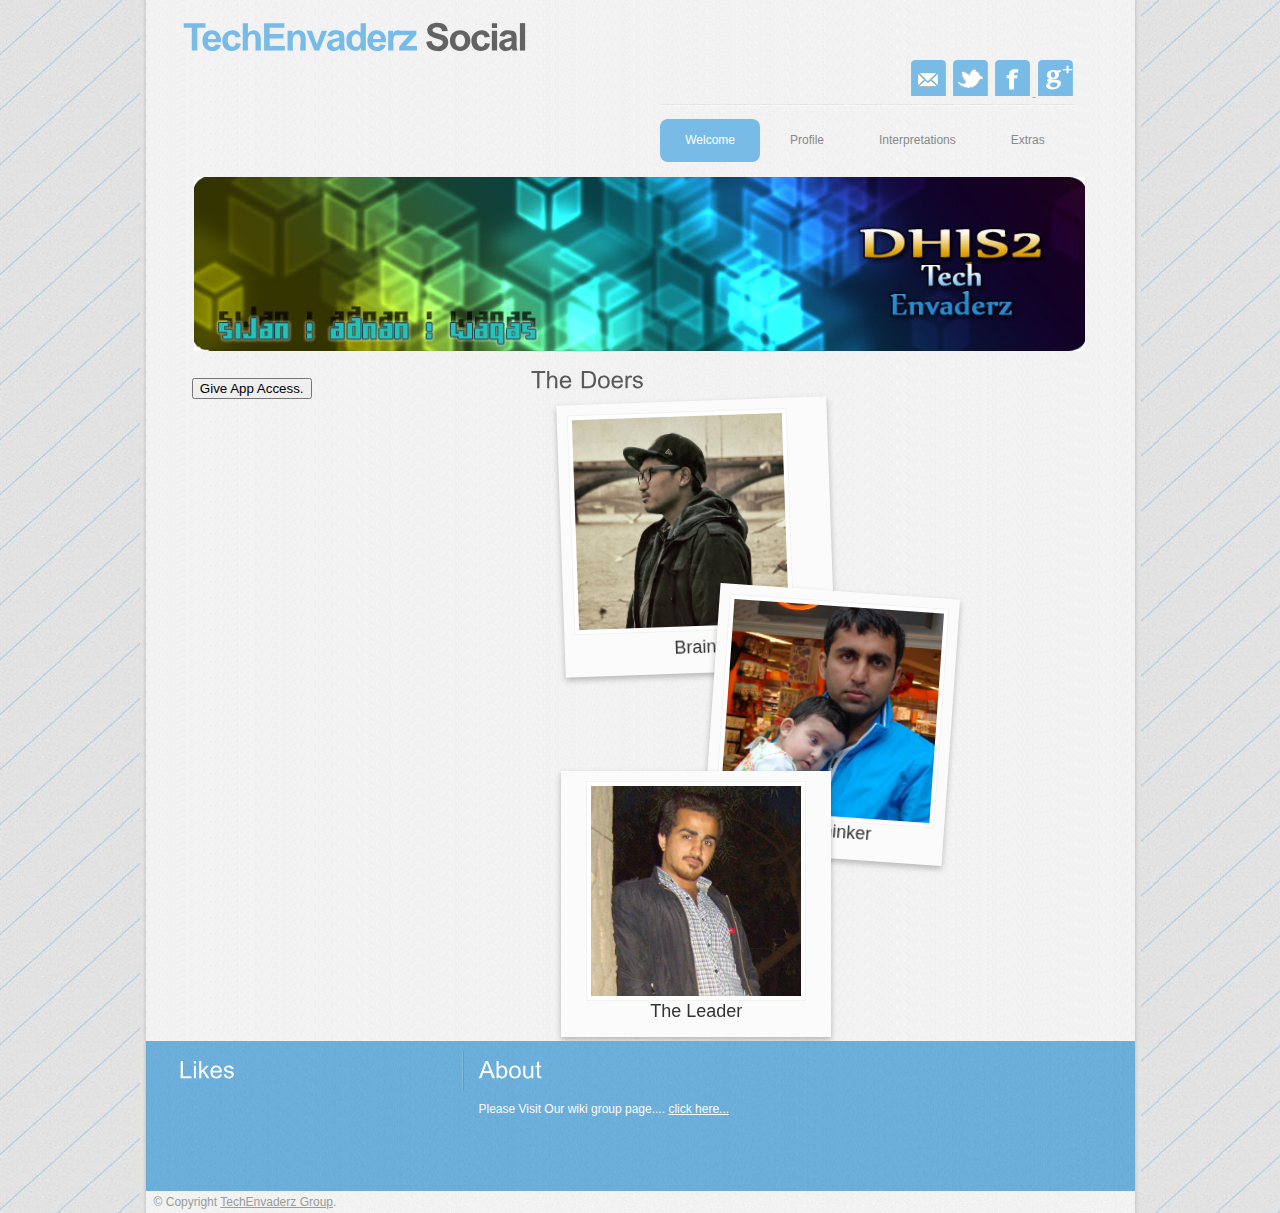
<file: index.html>
<!DOCTYPE html PUBLIC "-//W3C//DTD XHTML 1.0 Transitional//EN" "http://www.w3.org/TR/xhtml1/DTD/xhtml1-transitional.dtd">
<html xmlns="http://www.w3.org/1999/xhtml">
<head>
<title>INF5750Social App - Welcome...</title>
<meta http-equiv="Content-Type" content="text/html; charset=UTF-8" />
<link href="style.css" rel="stylesheet" type="text/css" />
    <link href="css/polaroids.css" rel="stylesheet" type="text/css" />
    <script type="text/javascript" src="js/jquery-1.4.2.min.js"></script>
<script type="text/javascript" src="js/script.js"></script>
<script type="text/javascript" src="js/cufon-yui.js"></script>
<script type="text/javascript" src="js/arial.js"></script>
<script type="text/javascript" src="js/cuf_run.js"></script>

    <div id="fb-root"></div>
  <script>
        window.fbAsyncInit = function() {
            FB.init({
                appId      : '244275442397389',                        // App ID from the app dashboard
                channelUrl : 'http://apps.dhis2.org/apps/SocialApp/channel.html', // Channel file for x-domain comms
                status     : true,                                 // Check Facebook Login status
                cookie     : true, // enable cookies to allow the server to access the session
                xfbml      : true                                 // Look for social plugins on the page

                // appId      : '113455642165175', // App ID

            });
        };

        function facebookLogin() {

            FB.getLoginStatus(function(response) {

                if (response.status === 'connected') {
                    // connected
                    getProfileImage();

                } else if (response.status === 'not_authorized') {
                    //app not_authorized
                    FB.login(function(response) {
                        if (response && response.status === 'connected') {
                            getProfileImage();
                        }
                    });

                } else {
                    // not_logged_in to Facebook
                    FB.login(function(response) {
                        if (response && response.status === 'connected') {
                            $btn.text('thankyou,got access...');
                        }
                    });
                }
            });
        }

        // Load the SDK Asynchronously
        (function (d) {
            var js, id = 'facebook-jssdk', ref = d.getElementsByTagName('script')[0];
            if (d.getElementById(id)) {
                return;
            }
            js = d.createElement('script');
            js.id = id;
            js.async = true;
            js.src = "//connect.facebook.net/en_US/all.js";
            ref.parentNode.insertBefore(js, ref);
        }(document));
    </script>
</head>
<body>

<div class="main">
  <div class="main_resize">
    <div class="header">
      <div class="logo">
        <h1><a href="index.html"><span>TechEnvaderz </span>Social</a></h1>
      </div>
      <div class="clr"></div>
      <div class="social-holder">
        <div class="wrap">
            <a class="mobile-contact" href="mailto:gurung.sijan@gmail.com?Subject=Hello%20inf5750Social">
                <img src="images/social-contact.png"></a>           
            <a class="twitter" href="https://twitter.com/gurungsiz" target="_blank">
                <img src="images/social-twitter.png"></a>
            <a class="facebook" href="https://www.facebook.com/techenvaderz" target="_blank">
                <img src="images/social-facebook.png">
            </a><a class="facebook" href="https://plus.google.com/u/0/+sijangurung/" target="_blank">
            <img src="images/gplus.png"></a>
        </div>
      </div>
      <div class="menu_nav">
        <ul >
          <li class="active"><a href="index.html"s>Welcome</a></li>
          <li><a href="viewProfile.html" >Profile</a></li>
          <li><a href="interpretations.html" >Interpretations</a></li>
          <li><a href="extras.html">Extras</a></li>
        </ul>
        <div class="clr"></div>
      </div>
      <div class="hbg"><img src="images/header_images.jpg" style="width: 90%; height: 18%;" alt="" /></div>
    </div>
    <div class="content" id="content">
      <div class="content_bg">

        <div class="mainbar" id="mainbar" style="overflow-y:hidden">
            <h2> The Doers </h2>
        <!-- PUT ALL THE FILES HERE... THIS IS THE MAIN BODY PART.... SIJAN GURUNG MESSAGE -->
            <div class="large-5">
                <ul class="polaroids" style="width: 300px;">
                    <li class="first">
                        <a href="https://www.facebook.com/deejay.sijan" title="Mr. Brainy">
                            <img alt="Mr. Brainy" src="images/01.jpg" width="210px" height="210px">
                        </a>
                    </li>
                    <li class="second">
                        <a href="https://www.facebook.com/adnan.altaf.10" title="The Thinker">
                            <img alt="Mr. Adnan" src="images/02.jpg"  width="210px" height="210px">
                        </a>
                    </li>
                    <li class="third">
                        <a href="https://www.facebook.com/wackyy" title="The Leader">
                            <img alt="Mr. Waqas" src="images/03.jpg"  width="210px" height="210px">
                        </a>
                    </li>
                </ul>

            </div>
  </div>
      </div>
	  <div class="sidebar" style="padding: 0%;">

          <div class="gadget" style="width: 100%">
						<button type="button" class="btn-fb">Give App Access.</button>
            <div class="clr"></div>
          </div>
        </div>
        <div class="clr"></div>
      </div>
    </div>
  </div>
  <div class="fbg">
    <div class="fbg_resize">
        
        <div class="col c1">
        <h2><span>Likes</span></h2>
            <div class="fb-like-box" data-href="https://www.facebook.com/techenvaderz" data-width="270" data-height="100" data-colorscheme="light" data-show-faces="true" data-header="true" data-stream="false" data-show-border="true"></div>
        </div>
      <div class="col c3">
        <h2><span>About</span></h2>
        <p> Please Visit Our wiki group page.... <a href="https://wiki.uio.no/mn/ifi/inf5750/index.php/Tech_Invaders_Social_network_integration" target="_blank">click here...</a></p>
      </div>
      <div class="clr"></div>
    </div>
  </div>

<div class="footer">
  <div class="footer_resize">
    <p class="lf">&copy; Copyright <a href="#">TechEnvaderz Group</a>.</p>
    <div class="clr"></div>
  </div>
</div>
<script>
    (function() {
		$(".btn-fb").bind("click", function(e){
            e.preventDefault();
            facebookLogin();
        });
    })();
</script>
</body>
</html>
</file>
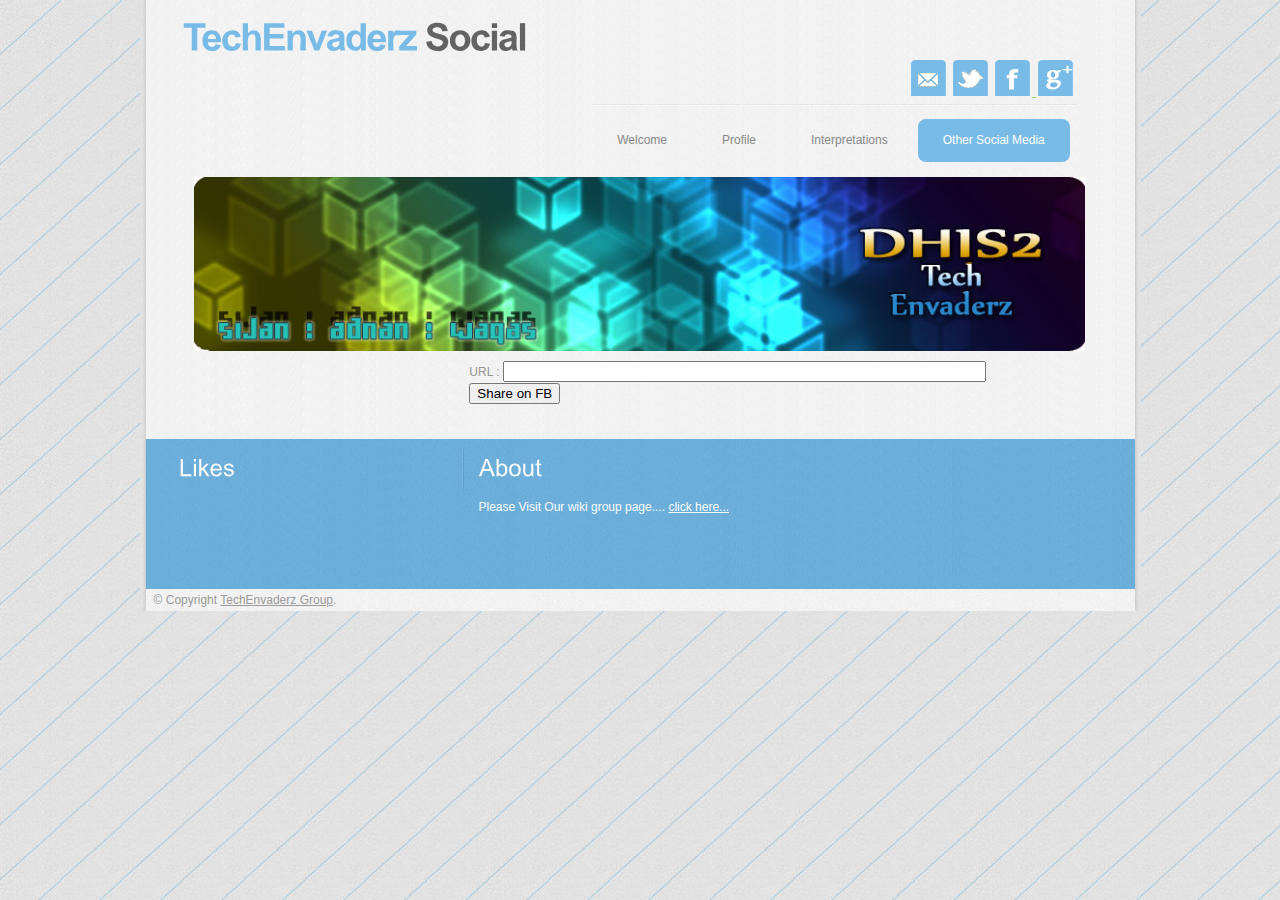
<file: facebook.html>
<!DOCTYPE html PUBLIC "-//W3C//DTD XHTML 1.0 Transitional//EN" "http://www.w3.org/TR/xhtml1/DTD/xhtml1-transitional.dtd">
<html xmlns="http://www.w3.org/1999/xhtml">
<head>
<title>INF5750Social App - Social Pages...</title>
<meta http-equiv="Content-Type" content="text/html; charset=UTF-8" />
<link href="style.css" rel="stylesheet" type="text/css" />
<script type="text/javascript" src="js/jquery-1.3.2.min.js"></script>
<script type="text/javascript" src="js/script.js"></script>
<script type="text/javascript" src="js/cufon-yui.js"></script>
<script type="text/javascript" src="js/arial.js"></script>
<script type="text/javascript" src="js/cuf_run.js"></script>

<script src="https://ajax.googleapis.com/ajax/libs/jquery/1.9.0/jquery.min.js"></script>
<div id="fb-root"></div> 
    <script>
    window.fbAsyncInit = function() {
        FB.init({
          appId      : '240732082752389',                        // App ID from the app dashboard
          channelUrl : 'http://localhost:8080/SocialApp/facebook/channel.html', // Channel file for x-domain comms
          status     : true,                                 // Check Facebook Login status
         cookie     : true, // enable cookies to allow the server to access the session
          xfbml      : true                                 // Look for social plugins on the page
          
         // appId      : '113455642165175', // App ID
   
        });
        // Additional initialization code such as adding Event Listeners goes here
    }; 
// Load the SDK Asynchronously
     (function(d){
         var js, id = 'facebook-jssdk', ref = d.getElementsByTagName('script')[0];
         if (d.getElementById(id)) {return;}
         js = d.createElement('script'); js.id = id; js.async = true;
         js.src = "//connect.facebook.net/en_US/all.js";
         ref.parentNode.insertBefore(js, ref);
         }(document));
</script>

</head>
<body>
<div class="main">
  <div class="main_resize">
    <div class="header">
      <div class="logo">
        <h1><a href="#"><span>TechEnvaderz </span>Social</a></h1>
      </div>
      <div class="clr"></div>
        <div class="social-holder">
            <div class="wrap">
                <a class="mobile-contact" href="mailto:gurung.sijan@gmail.com?Subject=Hello%20inf5750Social">
                    <img src="images/social-contact.png"></a>
                <a class="twitter" href="https://twitter.com/gurungsiz" target="_blank">
                    <img src="images/social-twitter.png"></a>
                <a class="facebook" href="https://www.facebook.com/techenvaderz" target="_blank">
                    <img src="images/social-facebook.png">
                </a><a class="facebook" href="https://plus.google.com/u/0/+sijangurung/" target="_blank">
                <img src="images/gplus.png"></a>
            </div>
        </div>

      <div class="menu_nav">
          <ul >
              <li><a href="index.html"s>Welcome</a></li>
              <li><a href="viewProfile.html" >Profile</a></li>
              <li><a href="interpretations.html" >Interpretations</a></li>
              <li class="active"><a href="facebook.html">Other Social Media</a></li>
          </ul>
        <div class="clr"></div>
      </div>
      <div class="hbg"><img src="images/header_images.jpg" width="90%" height="18%" alt="" /></div>
    </div>
    <div class="content" id="content">
      <div class="content_bg" style="width: 81%; padding: 0 0 0 10%">

        <div class="mainbar" id="mainbar" style="padding: 0 10%; overflow-y:hidden">
            
        <!-- PUT ALL THE FILES HERE... THIS IS THE MAIN BODY PART.... SIJAN GURUNG MESSAGE -->
    
        <form name="post_form" id="formpost" >
            URL : <input type="text" id="fb_url" name="fb_url" value="" style="width: 90%"/> <br />

            <input type="button" value="Share on FB" onclick="openFbPopUp();"/><br />
        </form>
            
          
                  
          
      <!--    <div class="pagenavi"><span class="pages">Page 1 of 2</span><span class="current">1</span><a href="#">2</a><a href="#" >&raquo;</a></div>
      -->
</div>
      </div>
        <div class="sidebar" style="padding: 0%;">

          <div class="gadget" style="width: 100%">

            <div class="clr"></div>
          </div>
        </div>
        <div class="clr"></div>
      </div>
    </div>
  </div>
  <div class="fbg">
    <div class="fbg_resize">
        
        <div class="col c1">
        <h2><span>Likes</span></h2>
<div class="fb-like-box" data-href="https://www.facebook.com/techenvaderz" data-width="270" data-height="100" data-colorscheme="light" data-show-faces="true" data-header="true" data-stream="false" data-show-border="true"></div>    
</div>
        </div>
      
      <div class="col c3">
        <h2><span>About</span></h2>
        <p> Please Visit Our wiki group page.... <a href="#">click here...</a></p>
      </div>
      <div class="clr"></div>
    </div>
<!-- URL IS DYNAMICALLY SET HERE,,,, HOPEFULLY WE CAN ALSO ADD DESCRIPTION ALSO...BUT NOT NEEDED...-->
        <script type="text/javascript">
function openFbPopUp() {
    var fburl = document.getElementById('fb_url').value;
var url = 'https://www.facebook.com/sharer/sharer.php?u=';
  url += encodeURIComponent(fburl);
  window.open(url, 'fbshare', 'width=640,height=320');
}
      </script>       

<div class="footer">
  <div class="footer_resize">
    <p class="lf">&copy; Copyright <a href="#">TechEnvaderz Group</a>.</p>
    <div class="clr"></div>
  </div>
</div>
</body>
</html>
</file>
<file: style.css>
@charset "utf-8";
body {
    margin: 0;
    padding: 0;
    width: 100%;
    color: #959595;
    font: normal 12px/1.8em Arial, Helvetica, sans-serif;
    background: url(images/bg.jpg);
}

.darkBg {
    background: #2d0f0f url(images/smashing.jpg) top center;
    background-repeat: no-repeat;
}

html {
    padding: 0;
    margin: 0;
}

.main {
    padding: 0;
    margin: 0;
    background: url(images/main_bg.jpg) repeat-y center;
}

.logo {
    float: left;
    width: 40%;
    height: 86%;
    padding: 0 0 0 8%;
    margin: 0 auto;
}

#load {
    display: none;
    position: absolute;
    rightright: 10px;
    top: 10px;
    background: url(images/ajax-loader.gif);
    width: 43px;
    height: 11px;
    text-indent: -9999em;
}

h1 {
    margin: 0;
    padding: 20px 0 0 0;
    color: #636363;
    font: bold 38px/1.2em Arial, Helvetica, sans-serif;
    letter-spacing: -2px;
}

h1 a, h1 a:hover {
    color: #636363;
    text-decoration: none;
}

h1 span {
    color: #78bbe6;
}

h1 small {
    padding: 0 10px;
    font: normal 12px/1.2em Arial, Helvetica, sans-serif;
    letter-spacing: normal;
}

h2 {
    font: normal 24px Arial, Helvetica, sans-serif;
    padding: 8px 0;
    margin: 0;
    color: #595959;
}

p {
    margin: 8px 0;
    padding: 0 0 8px 0;
    font: normal 12px/1.8em Arial, Helvetica, sans-serif;
}

.circle {
    display: block;
    width: 150px;
    height: 250px;
    margin: 1em auto;
    background-size: cover;
    background-repeat: no-repeat;
    background-position: center center;
    -webkit-border-radius: 99em;
    -moz-border-radius: 99em;
    border-radius: 20px;
    border: 5px solid #357ebd;
    box-shadow: 0 3px 2px rgba(59, 59, 59, 0.3);
}

p.spec {
}

a {
    color: #97c950;
    text-decoration: underline;
}

a.rm, a.com {
    padding: 0;
    text-decoration: none;
}

.header, .content, .menu_nav, .fbg, .footer, form, ol, ol li, ul, .content .mainbar, .content .sidebar {
    margin: 0;
    padding: 0;
}

.main_resize {
    margin: 0 auto;
    width: 92%;
}

.header {
    margin: 0 auto;
    width: 92.3%;
}

.hbg {
    padding: 0 0 0 9%;
    margin: 0 0 10px;
}

.social-holder {
    width: 90%;
    float: left;
    padding: inherit;
    position: relative;
    z-index: 1;
    text-align: right;
}

.wrap {
    margin: 0 auto;
    max-width: inherit;
}

.menu_nav {
    margin: 0 10% 0 0;
    padding: 0;
}

.menu_nav ul {
    list-style: none;
    margin: 0;
    padding: 0;
    float: right;
}

.menu_nav ul li {
    margin: 0;
    padding: 15px 5px 15px 0;
    float: left;
    background: url(images/menu_line.jpg) repeat-x top;
}

.menu_nav ul li a {
    display: block;
    margin: 0;
    padding: 11px 25px;
    color: #878989;
    text-decoration: none;
    font-size: 19px
    line-height: 16px;
}

.menu_nav ul li.active a, .menu_nav ul li a:hover {
    color: #fff;
    text-decoration: none;
    background: #78bbe6;
}

.content {
    padding: 0;
    margin: 0 auto;
    width: 92.3%;
}

.mainbar {
    margin: 0;
    padding: 0;
    float: right;
    width: 60%;
    height: auto;
    overflow-y: scroll;

}

.mainbar img {
    padding: 4px;
    border: 1px solid #f2f2f1;
    background: #FFF;
}

.mainbar img.fl {
    margin: 4px 16px 4px 0;
    float: left;
}

.mainbar .article {
    margin: 0;
    padding: 10px 0 5px 15px;
}

.mainbar .article a {
    color: #78bbe6;
}

.mainbar .post-data a {
    color: #595959;
}

.mainbar .spec a {
    padding: 5px 15px;
    background: #78bbe6;
    color: #FFF;
}

.sidebar {
    padding: 0;
    float: right;
    width: 350px;
}

.sidebar .gadget {
    margin: 0;
    padding: 5% 3%;
}

.sidebar .gadget .testi {
    padding: 0 0 0 0;
}

.sidebar .gadget .title {
    text-align: right;
}

.sidebar .gadget span.q {
    text-align: right;
    font: normal 60px/14px Arial, Helvetica, sans-serif;
    color: #d9d9d9;
}

ul.sb_menu, ul.ex_menu {
    margin: 0;
    padding: 0;
    color: #939393;
    list-style: none;
}

ul.sb_menu li, ul.ex_menu li {
    margin: 0;
}

ul.sb_menu li {
    padding: 2px 0 2px 15px;
}

ul.ex_menu li {
    padding: 2px 0 2px 15px;
}

ul.sb_menu li a, ul.ex_menu li a {
    display: block;
    color: #959595;
    text-decoration: none;
    padding: 5px;
    margin-left: -15px;
    padding-left: 15px;
}

ul.sb_menu li a:hover, ul.ex_menu li a:hover, ul.sb_menu li.active a, ul.ex_menu li.active a {
    color: #FFF;
    background: #78bbe6;
}

ul.sb_menu li a:hover {
    text-decoration: none;
}

ul.ex_menu li a:hover {
    text-decoration: none;
}

.content .mainbar .comment {
    margin: 0;
    padding: 16px 0 0 0;
}

.content .mainbar .comment img.userpic {
    border: 1px solid #dedede;
    margin: 10px 16px 0 0;
    padding: 0;
    float: left;
}

.fbg {
    padding: 10px 0;
    background: url(images/fbg_bg.jpg) repeat-y center;
    height: 130px;
}

.fbg_resize {
    margin: 0 auto;
    padding: 0;
    width: 923px;
}

.fbg img {
    padding: 4px;
    border: 1px solid #cfd2d4;
    background-color: #fff;
}

.fbg p, .fbg h2 {
    color: #fbfbfb;
}

.fbg a {
    color: #fbfbfb;
}

.fbg .col {
    margin: 0;
    float: left;
    background: url(images/fbg_line.gif) repeat-y right;
}

.fbg .c1 {
    padding: 0 15px 0 0;
    width: 270px;
}

.fbg .c2 {
    padding: 0 15px;
    width: 313px;
}

.fbg .c3 {
    padding: 0 0 0 15px;
    width: 280px;
    background: none;
}

.fbg .c1 img {
    margin: 8px 16px 8px 0;
}

.fbg .c3 img {
    margin: 8px 16px 4px 0;
    float: left;
}

.footer {
    background: url(images/main_bg.jpg) repeat-y center;
}

.footer_resize {
    margin: 0 auto;
    padding: 0 12%;
    
    color: #9a9a9a;
}

.footer p {
    margin: 0;
    padding: 4px 0;
    line-height: normal;
    color: #9a9a9a;
}

.footer a {
    color: #9a9a9a;
    padding: inherit;
    text-decoration: underline;
}

.footer a:hover {
    text-decoration: none;
}

.footer .lf {
    float: left;
}

.footer .rf {
    float: right;
}

ol {
    list-style: none;
}

ol li {
    display: block;
    clear: both;
}

ol li label {
    display: block;
    margin: 0;
    padding: 16px 0 0 0;
}

ol li input.text {
    width: 480px;
    border: 1px solid #c0c0c0;
    margin: 2px 0;
    padding: 5px 2px;
    height: 16px;
    background: #fff;
}

ol li textarea {
    width: 480px;
    border: 1px solid #c0c0c0;
    margin: 2px 0;
    padding: 2px;
    background: #fff;
}

ol li .send {
    margin: 16px 0 0 0;
}

.pagenavi {
    clear: both;
    font: normal 11px Arial, Helvetica, sans-serif;
    margin: 0 auto;
    text-align: right;
    padding: 20px 15px;
}

.pagenavi a, .pagenavi .current {
    margin-left: 3px;
    padding: 3px 8px;
    text-decoration: none;
    color: #939393;
    background: #f9fbfc;
    border: 1px solid #d9e3cb;
}

.pagenavi a:hover, .pagenavi .current {
    background: #78bbe6;
    color: #FFF;
}

.pagenavi .pages {
    float: left;
}

.fl {
    float: left;
}

.fr {
    float: right;
}

.clr {
    clear: both;
    padding: 0;
    margin: 0;
    width: 100%;
    font-size: 0;
    line-height: 0;
}
</file>
<file: css/polaroids.css>
ul.polaroids a:after {
    content: attr(title);
}
/* By default, we tilt all our images -2 degrees */
ul.polaroids a {
    -webkit-transform: rotate(-5deg);
    -moz-transform: rotate(-5deg);
}

/* Rotate all even images 2 degrees */
ul.polaroids li:nth-child(even) a {
    -webkit-transform: rotate(4deg);
    -moz-transform: rotate(4deg);
}

/* Don't rotate every third image, but offset its position */
ul.polaroids li:nth-child(3n) a {
    -webkit-transform: none;
    -moz-transform: none;
    position: relative;
    top: -5px;
}

/* Scale the images on hover, add transitions for smoothing things out, and ensure the hover appears on top */
ul.polaroids a:hover {
    -webkit-transform: scale(1.25);
    -moz-transform: scale(1.25);
    position: relative;
    z-index: 5;
}

ul.polaroids li a:hover {
    -webkit-transform: scale(1.25);
    -moz-transform: scale(1.25);
    -webkit-box-shadow: 0 5px 6px rgba(0,0,0,.5);
    -moz-box-shadow: 0 5px 6px rgba(0,0,0,.5);
    position: relative;
    z-index: 5;
}
ul.polaroids a {
    background: #fbfbfb;
    display: block;
    float: left;
    margin: 0 0 -82px 30px;
    width: auto;
    padding: 10px 10px 15px;
    text-align: center;
    font-family: "Marker Felt", sans-serif;
    text-decoration: none;
    color: #333;
    font-size: 18px;
    -webkit-box-shadow: 0 3px 6px rgba(0,0,0,.25);
    -moz-box-shadow: 0 3px 6px rgba(0,0,0,.25);
    -webkit-transform: rotate(-2deg);
    -webkit-transition: -webkit-transform .15s linear;
    -moz-transform: rotate(-2deg);
}
ul.polaroids .second{
    float:left;
    padding-left: 150px;
}
.mainbar{
    height:680px;
}
</file>
